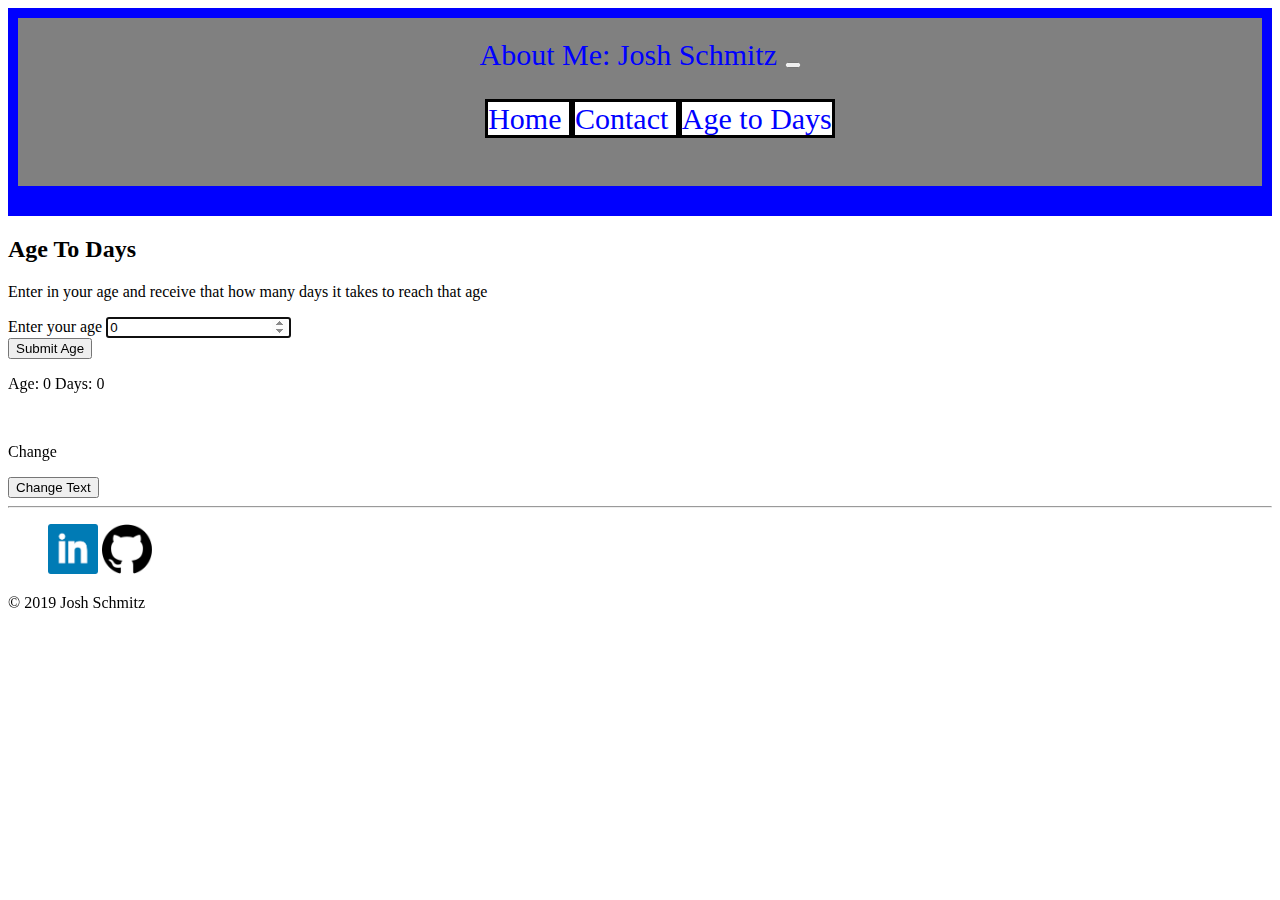
<file: agetodays.html>
<!DOCTYPE html>
<html lang="en">

<head>
    <link rel="stylesheet" type="text/css" href="mystyles.css">
    <meta charset="UTF-8" name="author" content="Josh Schmitz">
    <title>about me: calculator</title>
</head>

<body>
    <div class="grid-container">
        <div class="item1">
            <nav class="navbar navbar-expand-md navbar-dark fixed-top bg-dark">
                <a class="navbar-brand" href="index.html">About
                    Me: Josh
                    Schmitz</a>
                <button class="navbar-toggler" type="button" data-toggle="collapse" data-target="#navbarCollapse"
                    aria-controls="navbarCollapse" aria-expanded="false" aria-label="Toggle navigation">
                    <span class="navbar-toggler-icon"></span>
                </button>
                <div class="navbar-collapse" id="navbarCollapse">
                    <ul class="navbar-nav mr-auto">
                        <li class="nav-home">
                            <a class="nav-link"
                                href="index.html">Home
                                <!-- <span class="sr-only">(current)</span>--></a>
                        </li>
                        <li class="nav-contact">
                            <a class="nav-link"
                                href="contact.html">Contact</a>
                        </li>
                        <li class="nav-age2day">
                            <a class="nav-link"
                                href="agetodays.html">Age
                                to Days</a>
                        </li>
                    </ul>
                    <!-- SEARCH BOX, SEEMS USELESS AND UGLY
                            <form class="form-inline mt-2 mt-md-0">
                                <input class="form-control mr-sm-2" type="text" placeholder="Search" aria-label="Search">
                                <button class="btn btn-outline-success my-2 my-sm-0" type="submit">Search</button>
                            </form>
                        -->
                </div>
        </div>
    </div>
    <main>
        <h2>Age To Days</h2>
        <p>Enter in your age and receive that how many days it takes to reach that age</p>
        <label for="age">Enter your age</label>
        <input id="age" type="number" class="form-control" value="0" required autofocus>
        <br>
        <button id="calcButton">Submit Age</button>
        <br>
        <p id="result">Age: 0 Days: 0</p>
        <br>
        <div id="ajax">
            <p>Change</p>
            <button type="button" onclick="loadDoc()">Change Text</button>
        </div>
    </main>
    <script>
        function loadDoc() {
            var xhttp = new XMLHttpRequest();
            xhttp.onreadystatechange = function () {
                if (this.readyState == 4 && this.status == 200) {

                    document.getElementById("ajax").innerHTML = this.responseText;
                }
            };
            xhttp.open("GET", "ajax_res.txt", true);
        }
    </script>

    <script src="scripts/joshschmitz.js"></script>
    <script src="https://code.jquery.com/jquery-3.3.1.js"
        integrity="sha256-2Kok7MbOyxpgUVvAk/HJ2jigOSYS2auK4Pfzbm7uH60=" crossorigin="anonymous"></script>
    <hr>
    <footer>
        <ul>
            <li><a href="https://www.linkedin.com/in/joshua-schmitz-885591149/"> <img id="icon"
                        src="pictures/linkedin icon.png" alt="LinkedIn icon" height="50px" width="50px"></a></li>
            <li><a href="https://github.com/JDSCHMITZ20"><img id="icon" src="pictures/github icon.png" alt="GitHub icon"
                        height="50px" width="50px"></a></li>
        </ul>
        &copy; 2019 Josh Schmitz
    </footer>
</body>

</html>
</file>
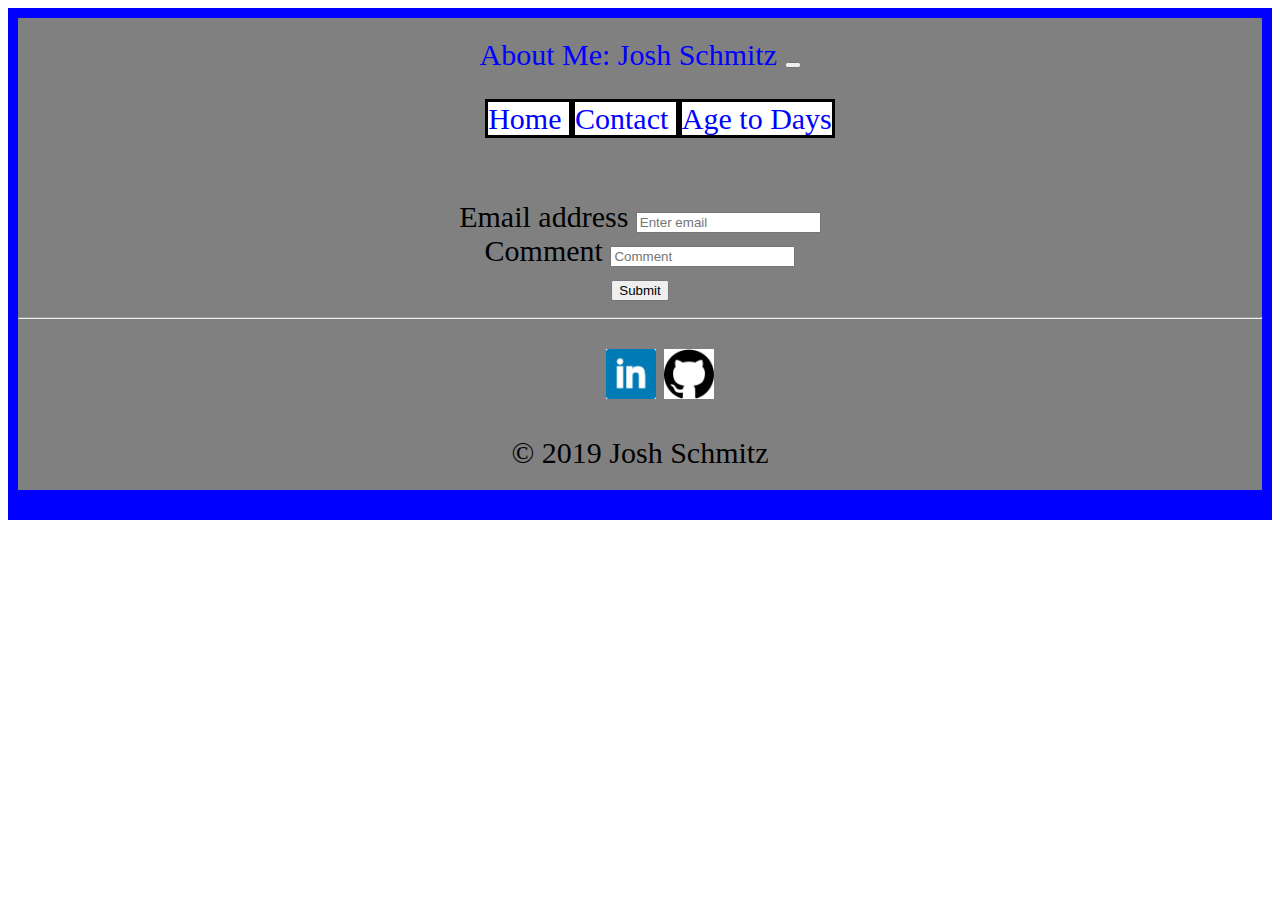
<file: contact.html>
<!DOCTYPE html>
<html lang="en">

<head>
    <link rel="stylesheet" type="text/css" href="mystyles.css">
    <meta charset="UTF-8" name="author" content="Josh Schmitz">
    <title>About Me: Contact</title>
</head>

<body>
    <div class="grid-container">
        <div class="item1">
            <nav class="navbar navbar-expand-md navbar-dark fixed-top bg-dark">
                <a class="navbar-brand" href="index.html">About
                    Me: Josh
                    Schmitz</a>
                <button class="navbar-toggler" type="button" data-toggle="collapse" data-target="#navbarCollapse"
                    aria-controls="navbarCollapse" aria-expanded="false" aria-label="Toggle navigation">
                    <span class="navbar-toggler-icon"></span>
                </button>
                <div class="navbar-collapse" id="navbarCollapse">
                    <ul class="navbar-nav mr-auto">
                        <li class="nav-home">
                            <a class="nav-link"
                                href="index.html">Home
                            </a>
                        </li>
                        <li class="nav-contact">
                            <a class="nav-link"
                                href="contact.html">Contact</a>
                        </li>
                        <li class="nav-age2day">
                            <a class="nav-link"
                                href="agetodays.html">Age
                                to Days</a>
                        </li>
                    </ul>

                </div>
                <br>
                <form>
                    <div class="form-group">
                        <label for="exampleInputEmail1">Email address</label>
                        <input type="email" class="form-control" id="exampleInputEmail1" aria-describedby="emailHelp"
                            placeholder="Enter email">
                        <br>
                    </div>
                    <div class="form-group">
                        <label for="exampleInputComment1">Comment</label>
                        <input type="comment" class="form-control" id="exampleInputComment1" placeholder="Comment">
                    </div>

                    <button type="submit" class="btn btn-primary">Submit</button>
                </form>

                <hr>
                <footer>
                    <ul>
                        <li><a href="https://www.linkedin.com/in/joshua-schmitz-885591149/"> <img id="icon"
                                    src="pictures/linkedin icon.png" alt="LinkedIn icon" height="50px" width="50px"></a>
                        </li>
                        <li><a href="https://github.com/JDSCHMITZ20"><img id="icon" src="pictures/github icon.png"
                                    alt="GitHub icon" height="50px" width="50px"></a></li>
                    </ul>
                    &copy; 2019 Josh Schmitz
                </footer>
</body>
</html>
</file>
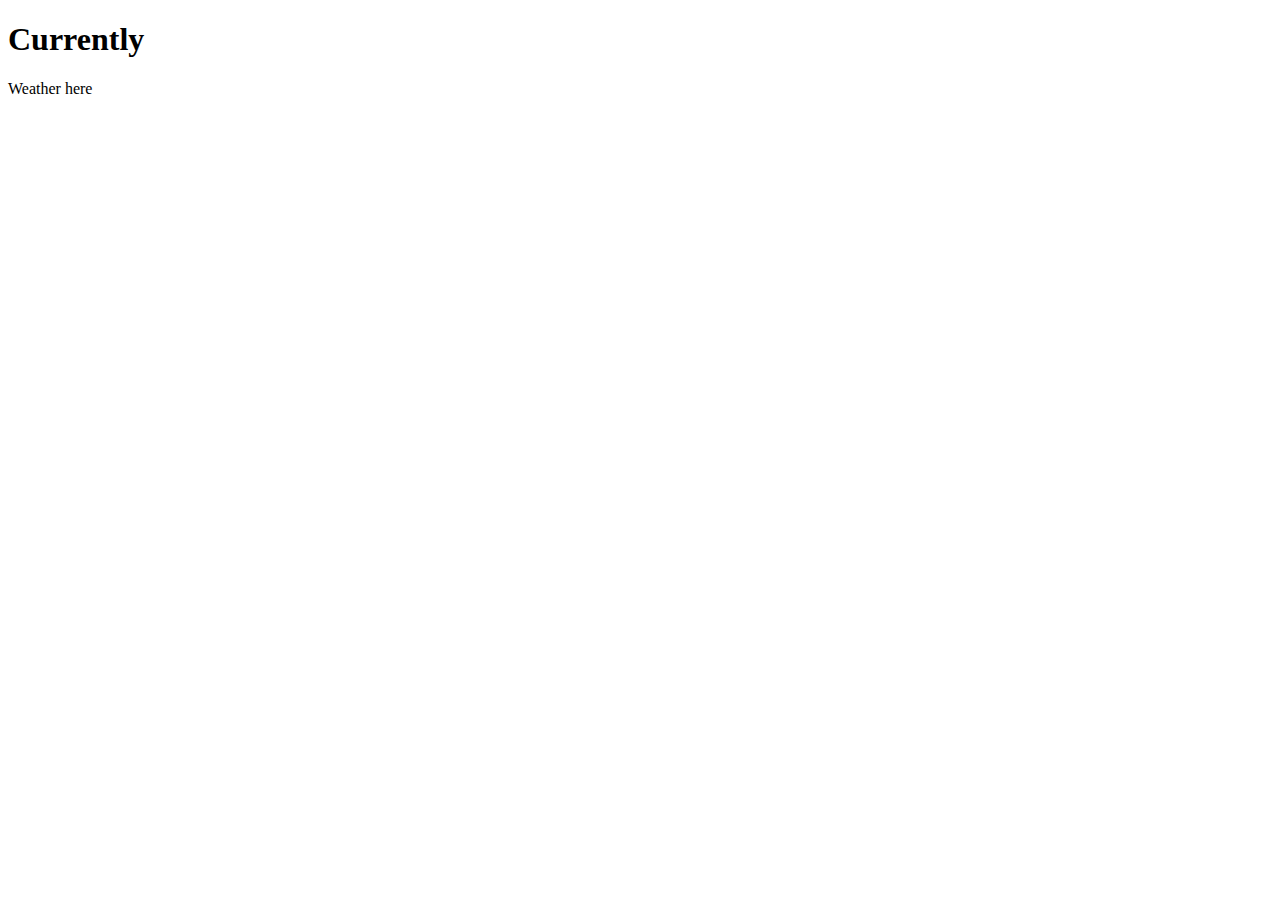
<file: weather.html>
<!DOCTYPE html>
<html>

<head>
    <title>Weather: Maryville</title>
</head>

<body>
    <script>
        const Weathe = document.getElementById('resultWeather');
        document.write(getWeather().message);
        function getWeather() {
            $(document).ready(function () {
                $.getJSON("http://api.openweathermap.org/data/2.5/weather?zip=64468,us", function (result) {
                    let message = ("Weather: " + result.weather[0].main);
                    $('resultWeather').write(message);
                });
            });
        }

    </script>

    <firstDay>
        <h1> Currently</h1>
        <p id="resultWeather"> Weather here </p>

    </firstDay>


</body>

</html>
</file>
<file: mystyles.css>
ul li{
    list-style-type: none;
    display: inline;
}

ul#classes li {
    font-size: 100%;
}

img#profilepic{
    height:150px;
    width: 250px; 
    
}

img#floridabeach {
    height: 15%;
    width: 15%;
    transform: rotate(270deg);
    border: 0;
}

.item1 { grid-area: header; }
        .item2 { grid-area: menu; }
        .item3 { grid-area: main; }
        .item4 { grid-area: right; }
        .item5 { grid-area: footer; }


        .grid-container {
  display: grid;
  grid-template-areas:
    'header header header header header header'
    'menu main main main right right'
    'footer footer footer footer footer footer';
  grid-gap: 10px;
  background-color: grey;
  padding: 10px;
}

.grid-container > div {
  background-color: gray;
  text-align: center;
  padding: 20px 0;
  font-size: 30px;
}

li.nav-home{
    border-style: solid;
    background-color: white;
}

li.nav-contact{
    border-style: solid;
    background-color: white;
}

li.nav-age2day{
    border-style: solid;
    background-color: white;
}

div.grid-container{
    background-color: blue;
}

a:link, a:visited{color: blue; text-decoration: none;}
a:hover{color: green; text-decoration: none;}
</file>
